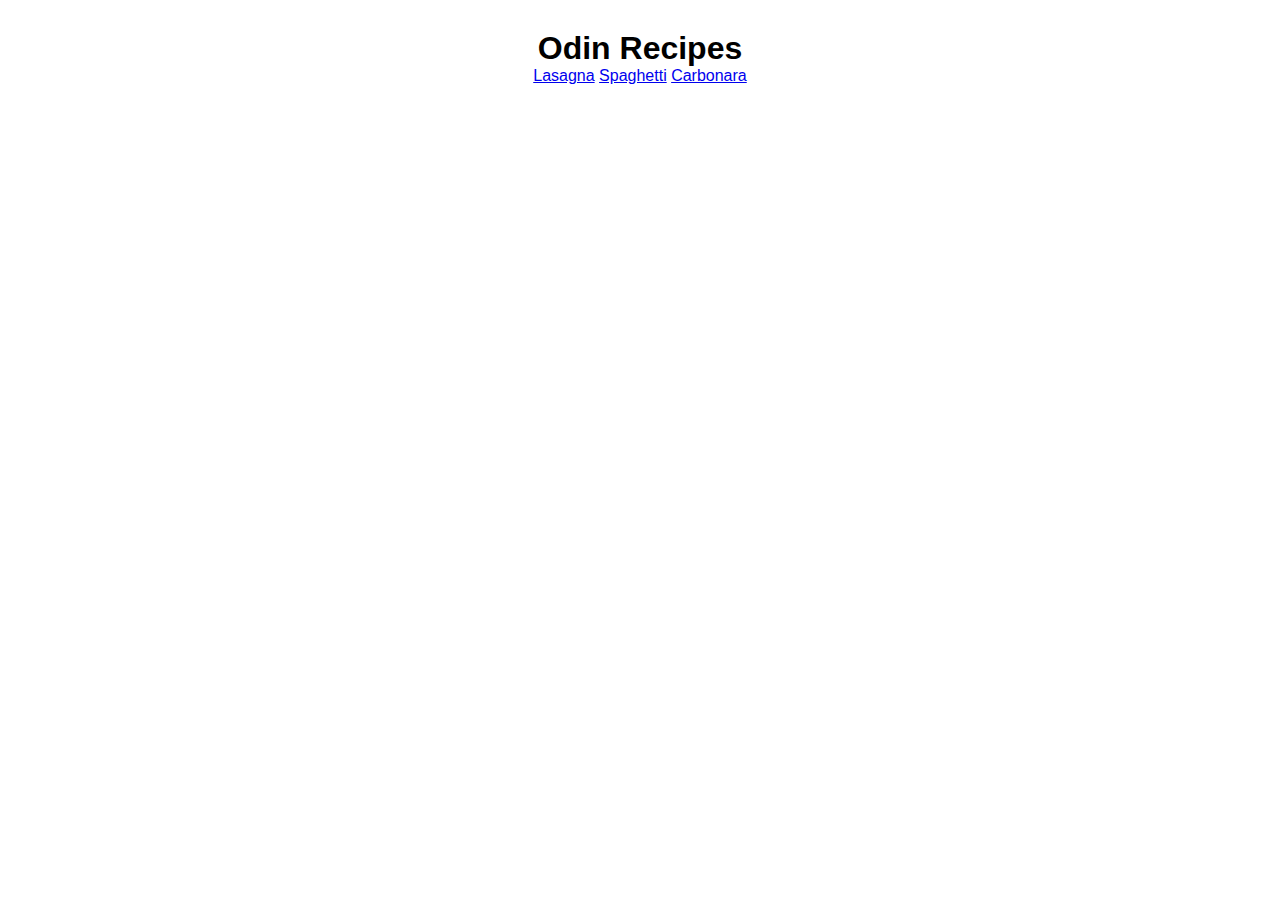
<file: index.html>
<!DOCTYPE html>
<html lang="en">
  <head>
    <meta charset="UTF-8" />
    <meta name="viewport" content="width=device-width, initial-scale=1.0" />
    <title>Document</title>
    <link rel="stylesheet" href="styles.css" />
  </head>
  <body>
    <h1>Odin Recipes</h1>
    <a href="recipes/lasagna.html">Lasagna</a>
    <a href="recipes/Spaghetti.html">Spaghetti</a>
    <a href="recipes/Carbonara.html">Carbonara</a>
  </body>
</html>
</file>
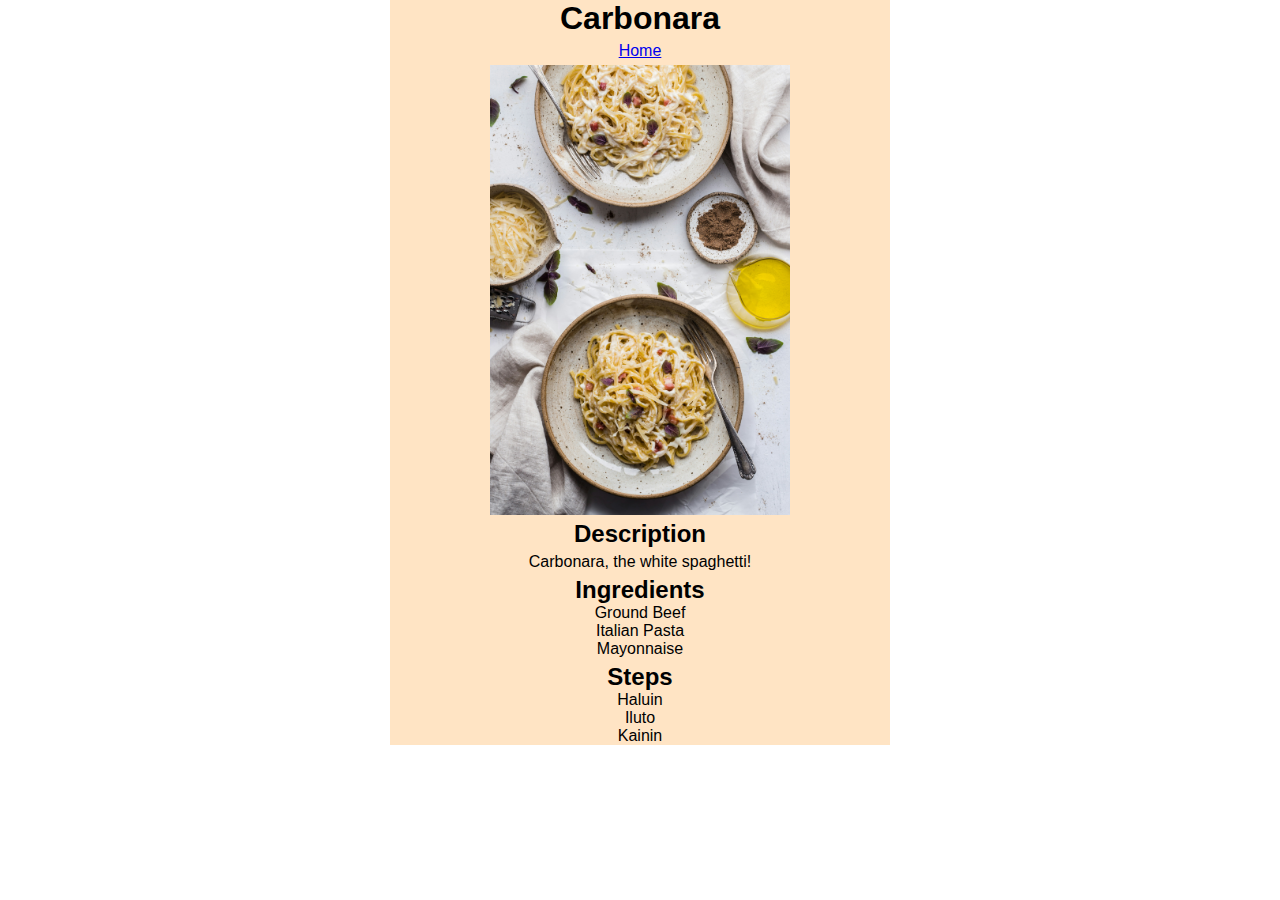
<file: recipes/Carbonara.html>
<!DOCTYPE html>
<html lang="en">
  <head>
    <meta charset="UTF-8" />
    <meta name="viewport" content="width=device-width, initial-scale=1.0" />
    <title>Document</title>
    <link rel="stylesheet" href="recipe.css" />
  </head>
  <body>
    <div class="recipe">
      <h1>Carbonara</h1>
      <a href="../index.html">Home</a>
      <img src="carbonara.jpg" alt="lasagna" />
      <h2>Description</h2>
      <p>Carbonara, the white spaghetti!</p>
      <div class="recipe-ingredients">
        <h2>Ingredients</h2>
        <ul>
          <li>Ground Beef</li>
          <li>Italian Pasta</li>
          <li>Mayonnaise</li>
        </ul>
      </div>
      <div class="recipe-steps">
        <h2>Steps</h2>
        <ol>
          <li>Haluin</li>
          <li>Iluto</li>
          <li>Kainin</li>
        </ol>
      </div>
    </div>
  </body>
</html>
</file>
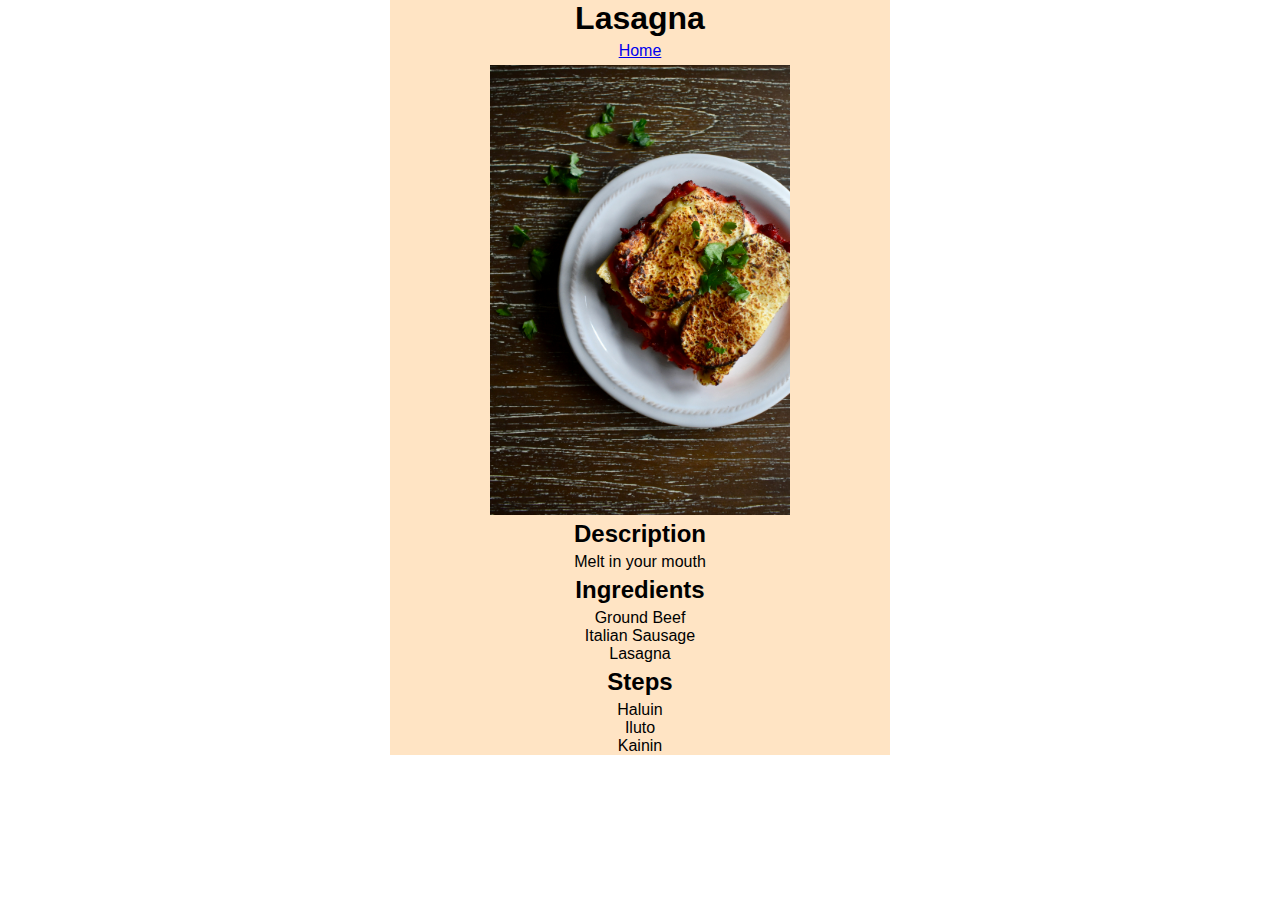
<file: recipes/lasagna.html>
<!DOCTYPE html>
<html lang="en">
  <head>
    <meta charset="UTF-8" />
    <meta name="viewport" content="width=device-width, initial-scale=1.0" />
    <title>Document</title>
    <link rel="stylesheet" href="recipe.css" />
  </head>
  <body>
    <div class="recipe">
      <h1>Lasagna</h1>
      <a href="../index.html">Home</a>
      <img src="lasagna.jpg" alt="lasagna" />
      <h2>Description</h2>
      <p>Melt in your mouth</p>
      <h2>Ingredients</h2>
      <ul>
        <li>Ground Beef</li>
        <li>Italian Sausage</li>
        <li>Lasagna</li>
      </ul>
      <h2>Steps</h2>
      <ol>
        <li>Haluin</li>
        <li>Iluto</li>
        <li>Kainin</li>
      </ol>
    </div>
  </body>
</html>
</file>
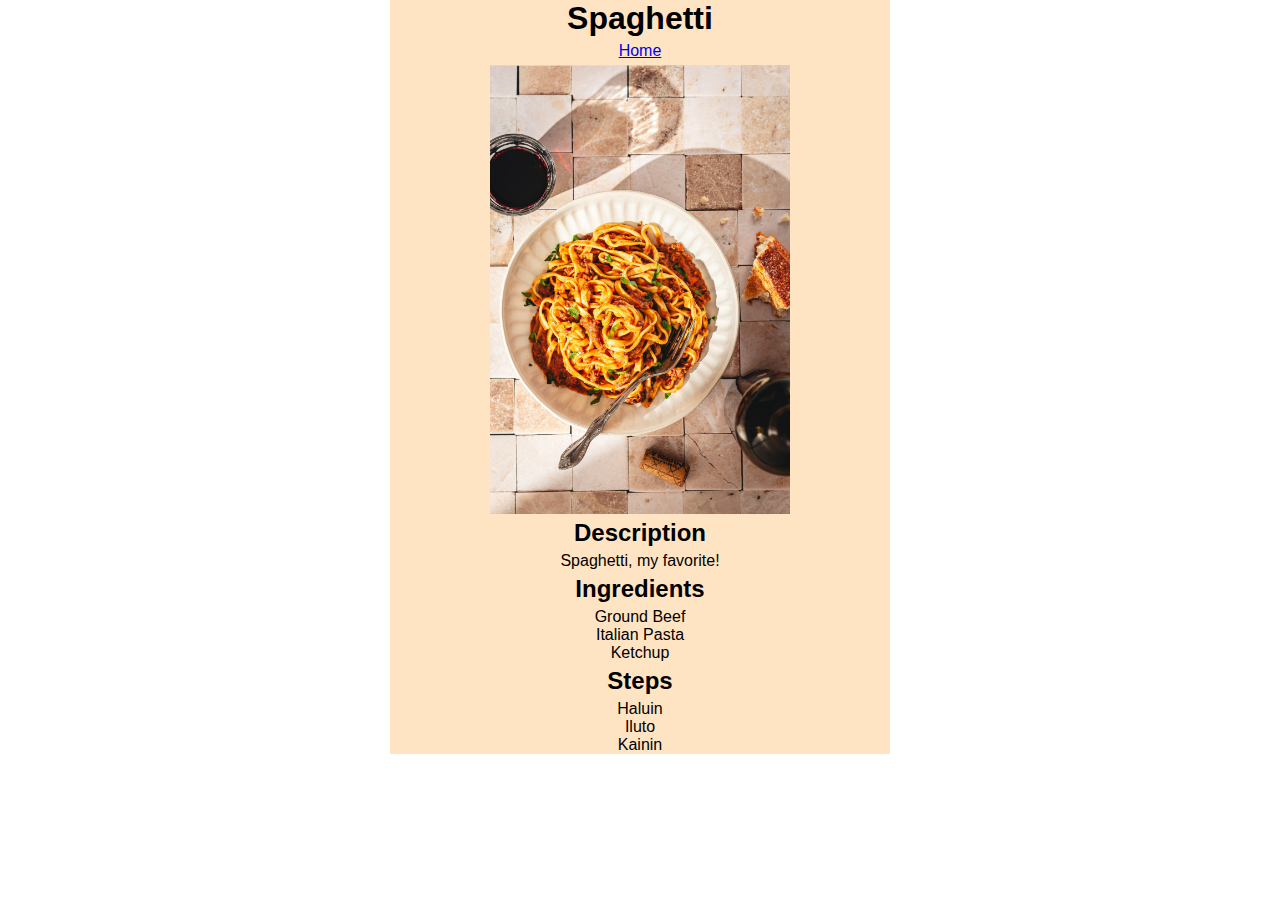
<file: recipes/Spaghetti.html>
<!DOCTYPE html>
<html lang="en">
  <head>
    <meta charset="UTF-8" />
    <meta name="viewport" content="width=device-width, initial-scale=1.0" />
    <title>Document</title>
    <link rel="stylesheet" href="recipe.css" />
  </head>
  <body>
    <div class="recipe">
      <h1>Spaghetti</h1>
      <a href="../index.html">Home</a>
      <img src="spaghetti.jpg" alt="lasagna" />
      <h2>Description</h2>
      <p>Spaghetti, my favorite!</p>
      <h2>Ingredients</h2>
      <ul>
        <li>Ground Beef</li>
        <li>Italian Pasta</li>
        <li>Ketchup</li>
      </ul>
      <h2>Steps</h2>
      <ol>
        <li>Haluin</li>
        <li>Iluto</li>
        <li>Kainin</li>
      </ol>
    </div>
  </body>
</html>
</file>
<file: styles.css>
* {
  margin: 0;
  padding: 0;
  box-sizing: border-box;
}

body {
  font-family: "Montserrat", sans-serif;
  text-align: center;
}

h1 {
  margin-top: 30px;
}
</file>
<file: recipes/recipe.css>
* {
  margin: 0;
  padding: 0;
  box-sizing: border-box;
}

body {
  font-family: "Montserrat", sans-serif;
}

img {
  width: 300px;
  display: block;
  margin: 0 auto;
}

.recipe {
  text-align: center;
  width: 500px;
  margin: 0 auto;
  background: bisque;
  display: flex;
  flex-direction: column;
  gap: 5px;
}

.recipe li {
  list-style: none;
}
</file>
